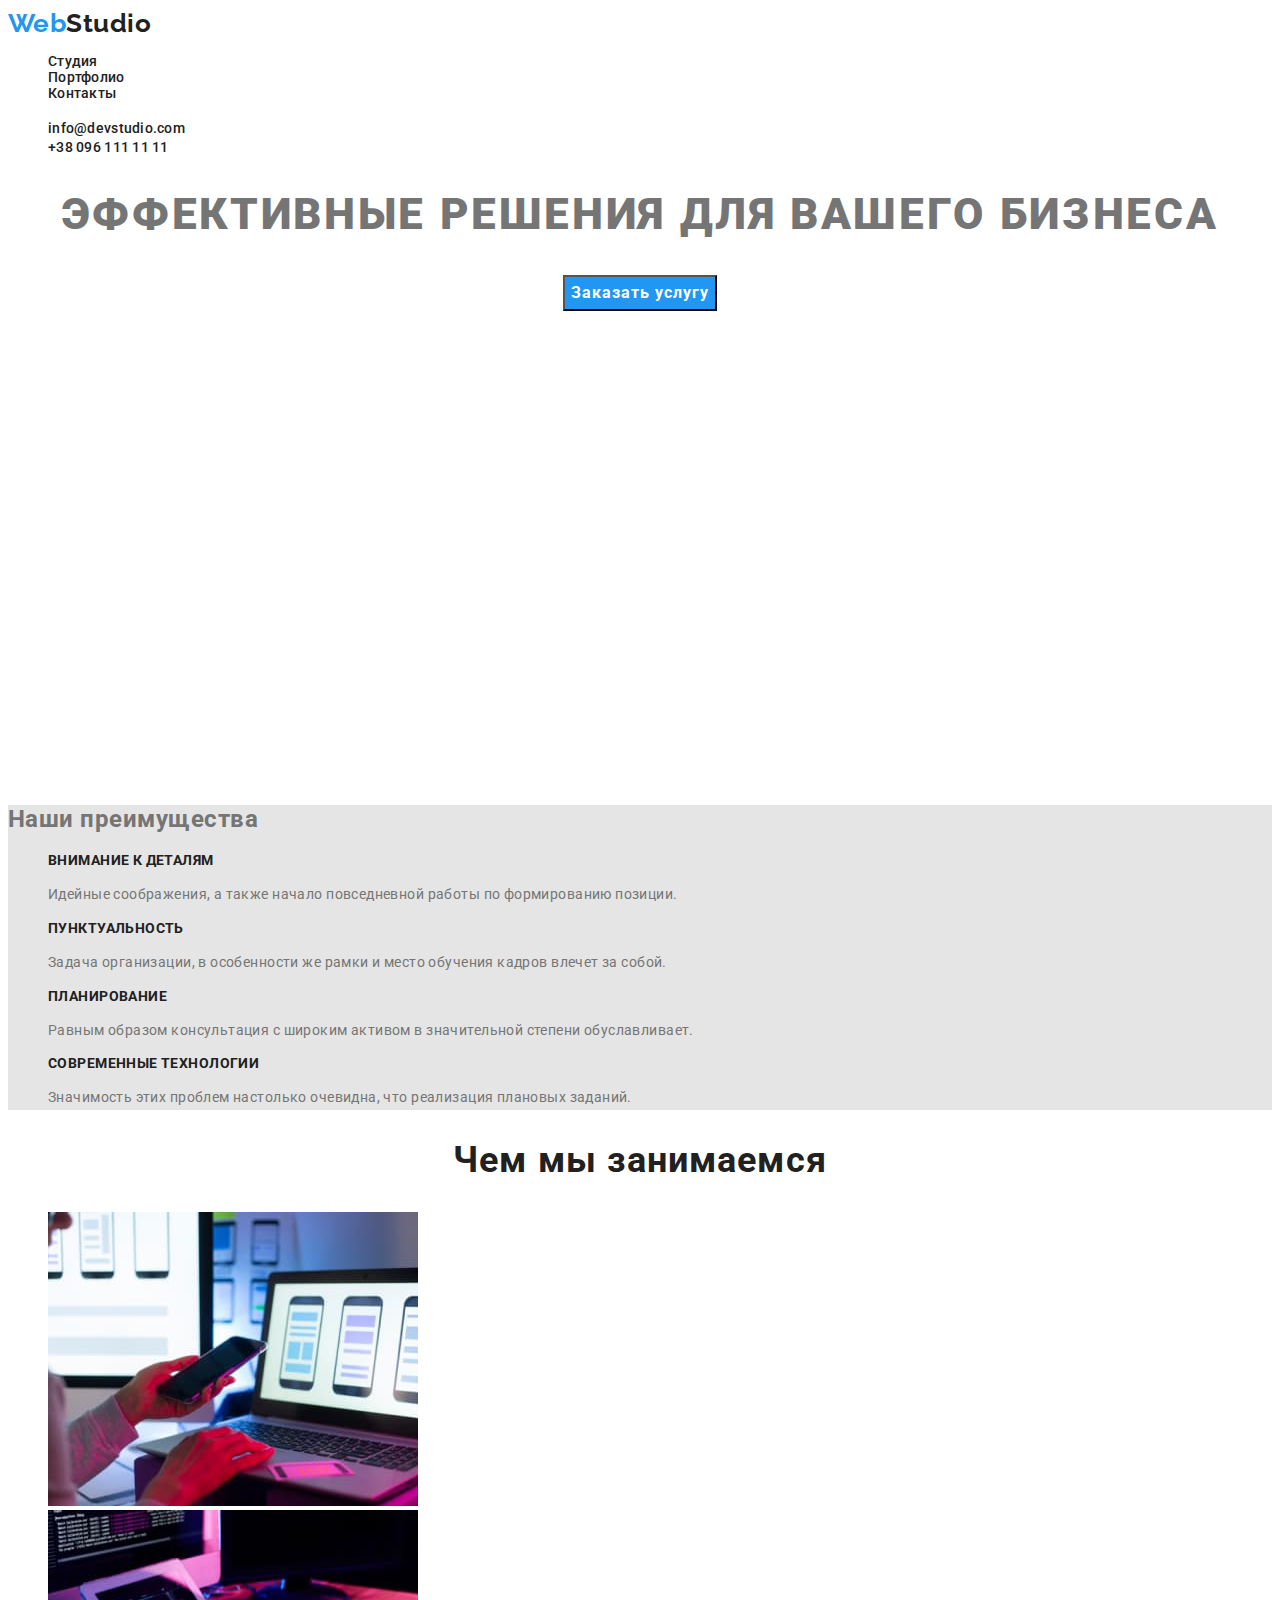
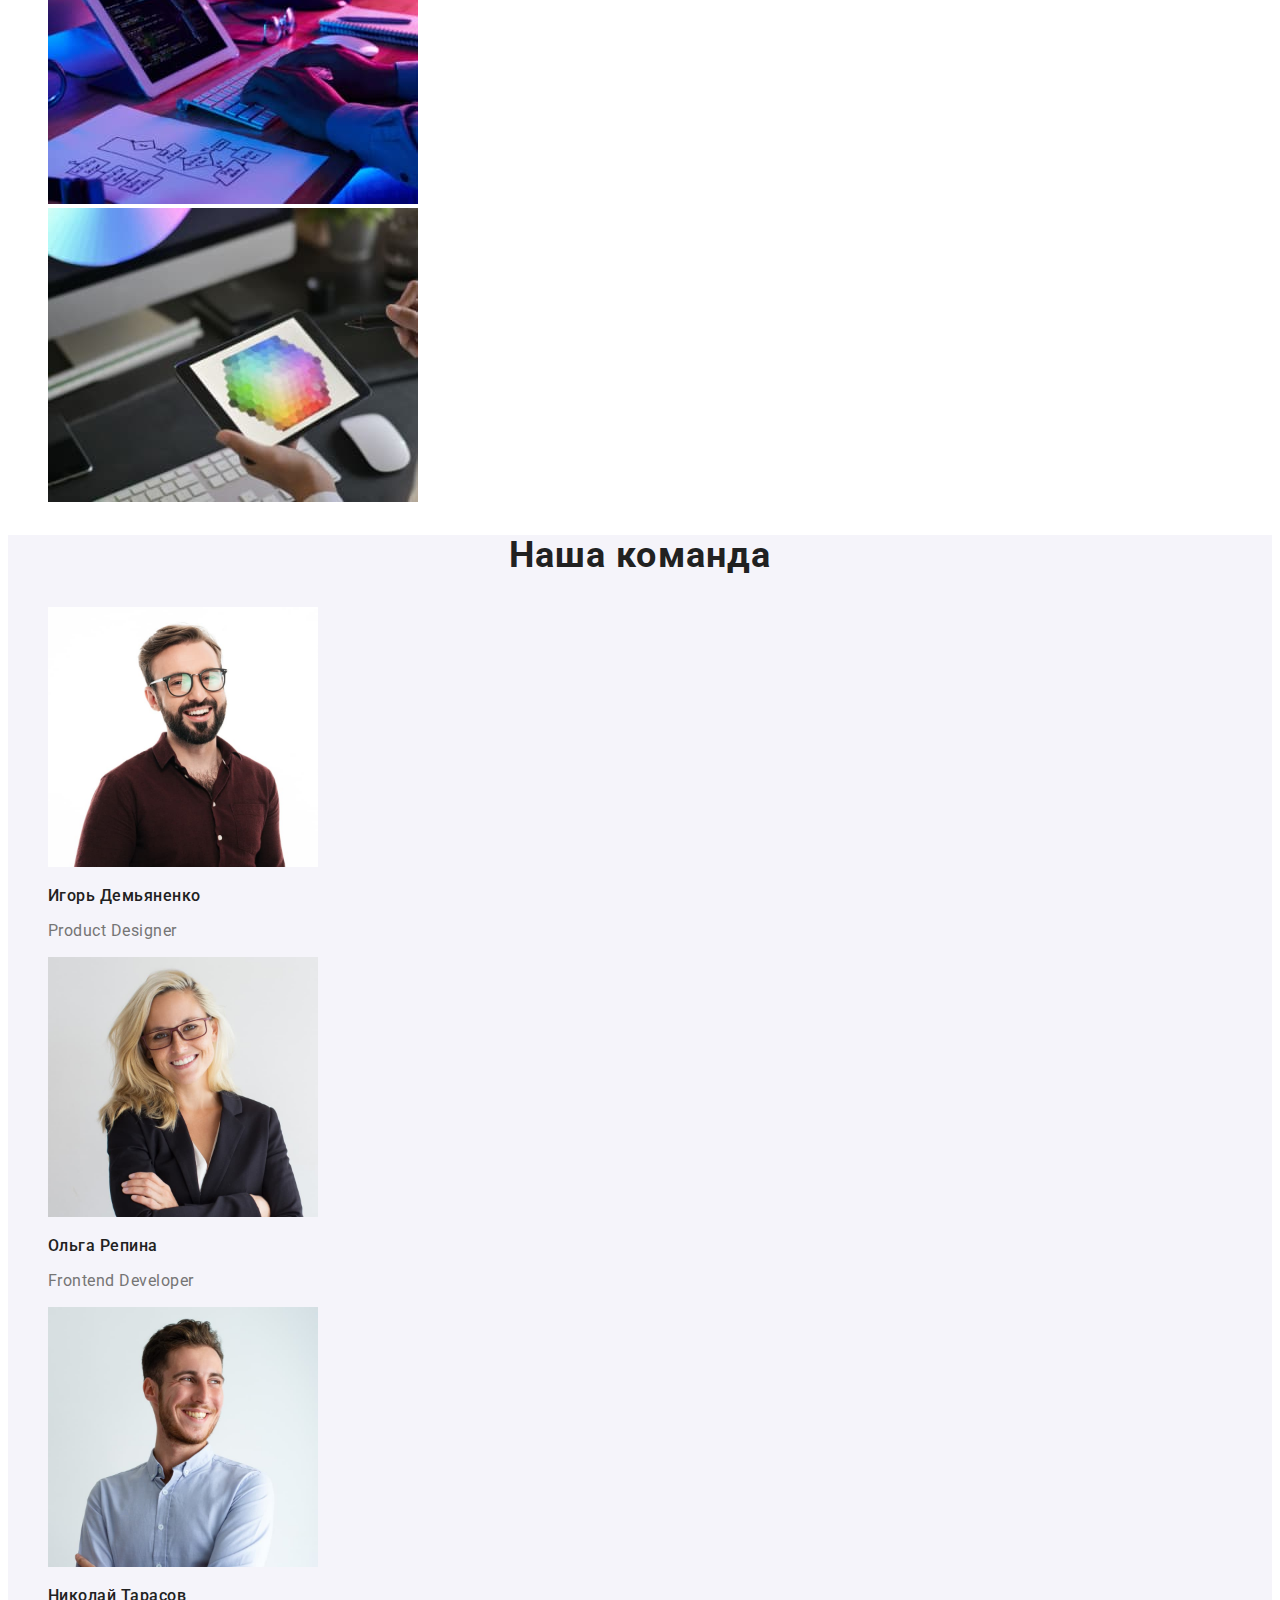
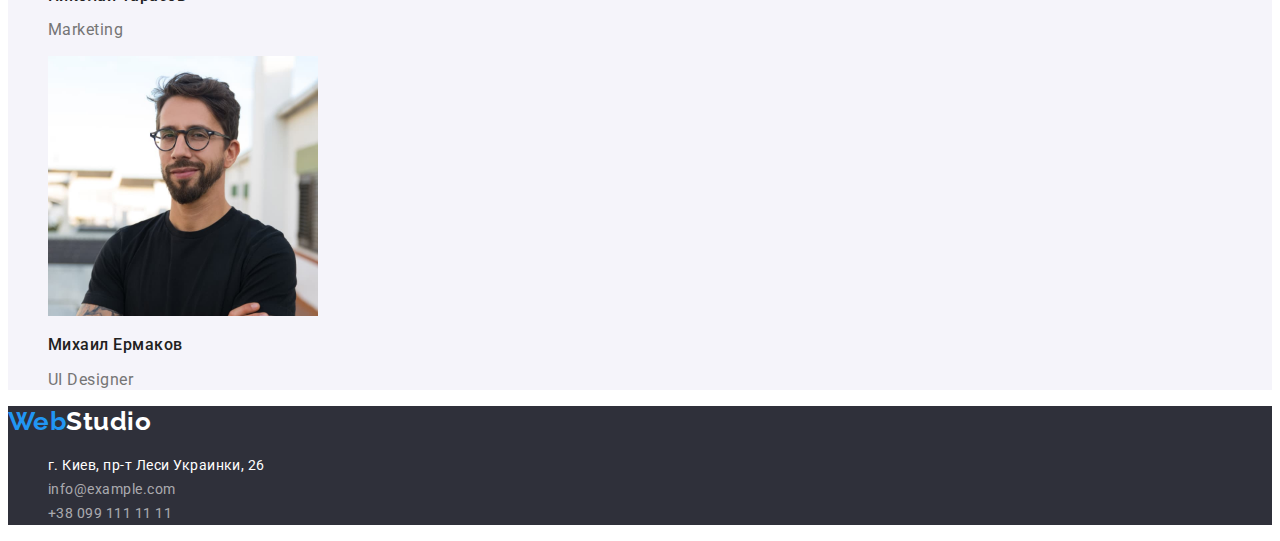
<file: index.html>
<!DOCTYPE html>
<html lang="ru">
	<head>
		<meta charset="UTF-8" />
		<meta http-equiv="X-UA-Compatible" content="IE=edge" />
		<meta name="viewport" content="width=device-width, initial-scale=1.0" />
		<title>goit-markup-hw-02</title>
		<link
			href="https://fonts.googleapis.com/css2?family=Raleway:wght@700&family=Roboto:wght@400;500;700;900&display=swap"
			rel="stylesheet"
		/>
		<link rel="stylesheet" href="./Styles/main.css" />
	</head>
	<body class="page">
		<!-- Шапка -->

		<header class="page-header">
			<nav>
				<a href="./index.html" class="logo" lang="en"> Web<span class="accent-logo">Studio</span> </a>
				<ul class="site-nav current">
					<li><a href="./index.html">Студия</a></li>
					<li><a href="./portfolio.html">Портфолио</a></li>
					<li><a href="">Контакты</a></li>
				</ul>
			</nav>
			<ul class="auth-nav">
				<li><a href="mailto:info@devstudio.com">info@devstudio.com</a></li>
				<li><a href="tel:+380961111111">+38 096 111 11 11</a></li>
			</ul>
		</header>

		<!-- main content -->

		<main>
			<!-- Герой -->

			<section class="hero">
				<h1 class="hero-title">Эффективные решения для вашего бизнеса</h1>
				<button type="button" class="button-hero">Заказать услугу</button>
			</section>

			<!-- Наши преимущества  -->
			<section class="benefits">
				<h2>Наши преимущества</h2>

				<ul class="features">
					<li>
						<h3 class="title">Внимание к деталям</h3>
						<p class="feature-text">Идейные соображения, а также начало повседневной работы по формированию позиции.</p>
					</li>
					<li>
						<h3 class="title">Пунктуальность</h3>
						<p class="feature-text">
							Задача организации, в особенности же рамки и место обучения кадров влечет за собой.
						</p>
					</li>
					<li>
						<h3 class="title">Планирование</h3>
						<p class="feature-text">
							Равным образом консультация с широким активом в значительной степени обуславливает.
						</p>
					</li>
					<li>
						<h3 class="title">Современные технологии</h3>
						<p class="feature-text">Значимость этих проблем настолько очевидна, что реализация плановых заданий.</p>
					</li>
				</ul>
			</section>

			<!-- Чем мы занимаемся -->

			<section class="work">
				<h2 class="section-title">Чем мы занимаемся</h2>
				<ul>
					<li>
						<img src="./images/img1.jpg" alt="процесс роботы" width="370" height="294" />
					</li>
					<li>
						<img src="./images/img2.jpg" alt="процесс роботы" width="370" height="294" />
					</li>
					<li>
						<img src="./images/img3.jpg" alt="процесс роботы" width="370" height="294" />
					</li>
				</ul>
			</section>
			<!-- Наша команда -->
			<section class="team">
				<h2 class="section-title">Наша команда</h2>
				<ul class="team-list">
					<li>
						<img src="./images/img4.jpg" alt="работник 1" width="270" height="260" />
						<h3>Игорь Демьяненко</h3>
						<p lang="en" class="team-text">Product Designer</p>
					</li>
					<li>
						<img src="./images/img5.jpg" alt="работник 2" width="270" height="260" />
						<h3>Ольга Репина</h3>
						<p lang="en" class="team-text">Frontend Developer</p>
					</li>
					<li>
						<img src="./images/img6.jpg" alt="работник 3" width="270" height="260" />
						<h3>Николай Тарасов</h3>
						<p lang="en" class="team-text">Marketing</p>
					</li>
					<li>
						<img src="./images/img7.jpg" alt="работник 4" width="270" height="260" />
						<h3>Михаил Ермаков</h3>
						<p lang="en" class="team-text">UI Designer</p>
					</li>
				</ul>
			</section>
		</main>

		<!-- подвал -->

		<footer class="fotter">
			<a href="./index.html" class="logo text" lang="en"> Web<span class="accent-logo text">Studio</span> </a>
			<address>
				<ul class="address">
					<li>
						<a
							href="https://goo.gl/maps/9hV6wHA7oGWyW4mD6"
							target="_blank"
							rel="noopener noreferre"
							class="address-list"
						>
							г. Киев, пр-т Леси Украинки, 26
						</a>
					</li>
					<li>
						<a href="mailto:info@example.com" class="address-contacts">info@example.com</a>
					</li>
					<li>
						<a href="tel:+380991111111" class="address-contacts">+38 099 111 11 11</a>
					</li>
				</ul>
			</address>
		</footer>
	</body>
</html>
</file>
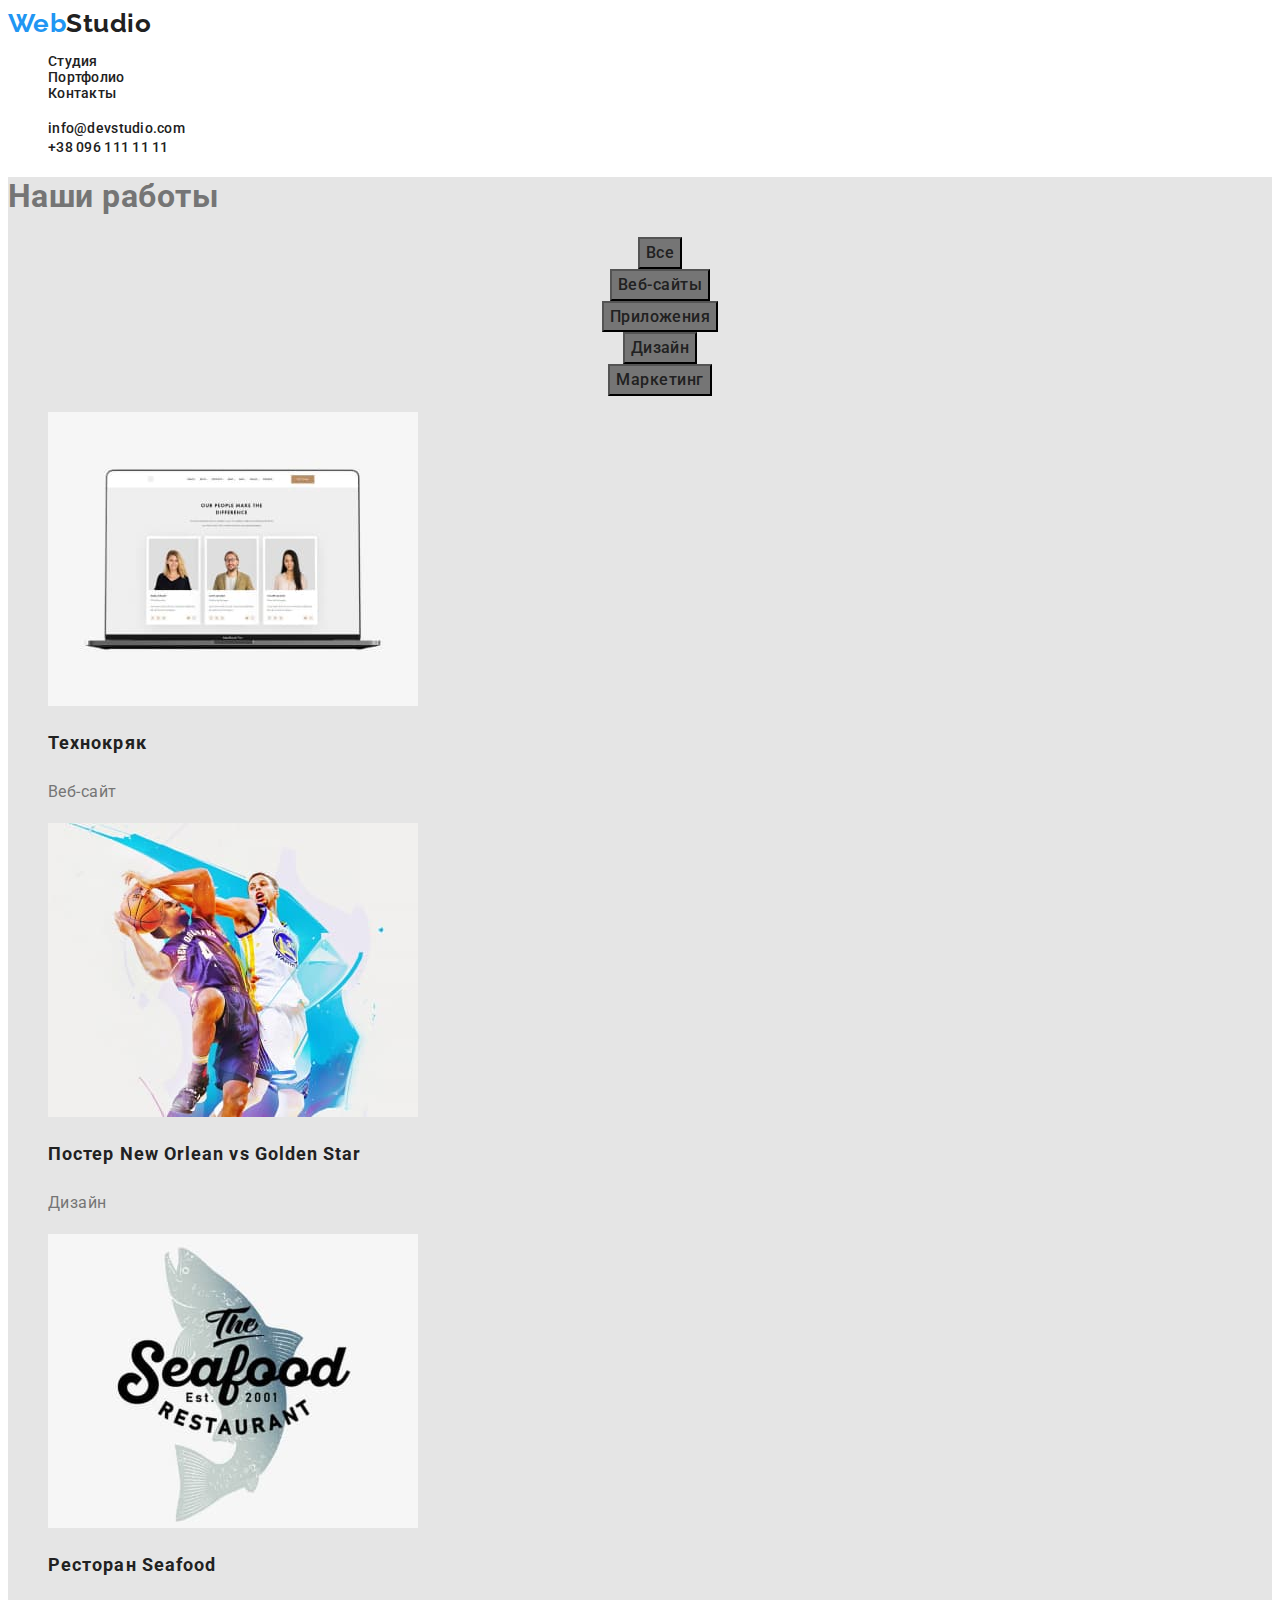
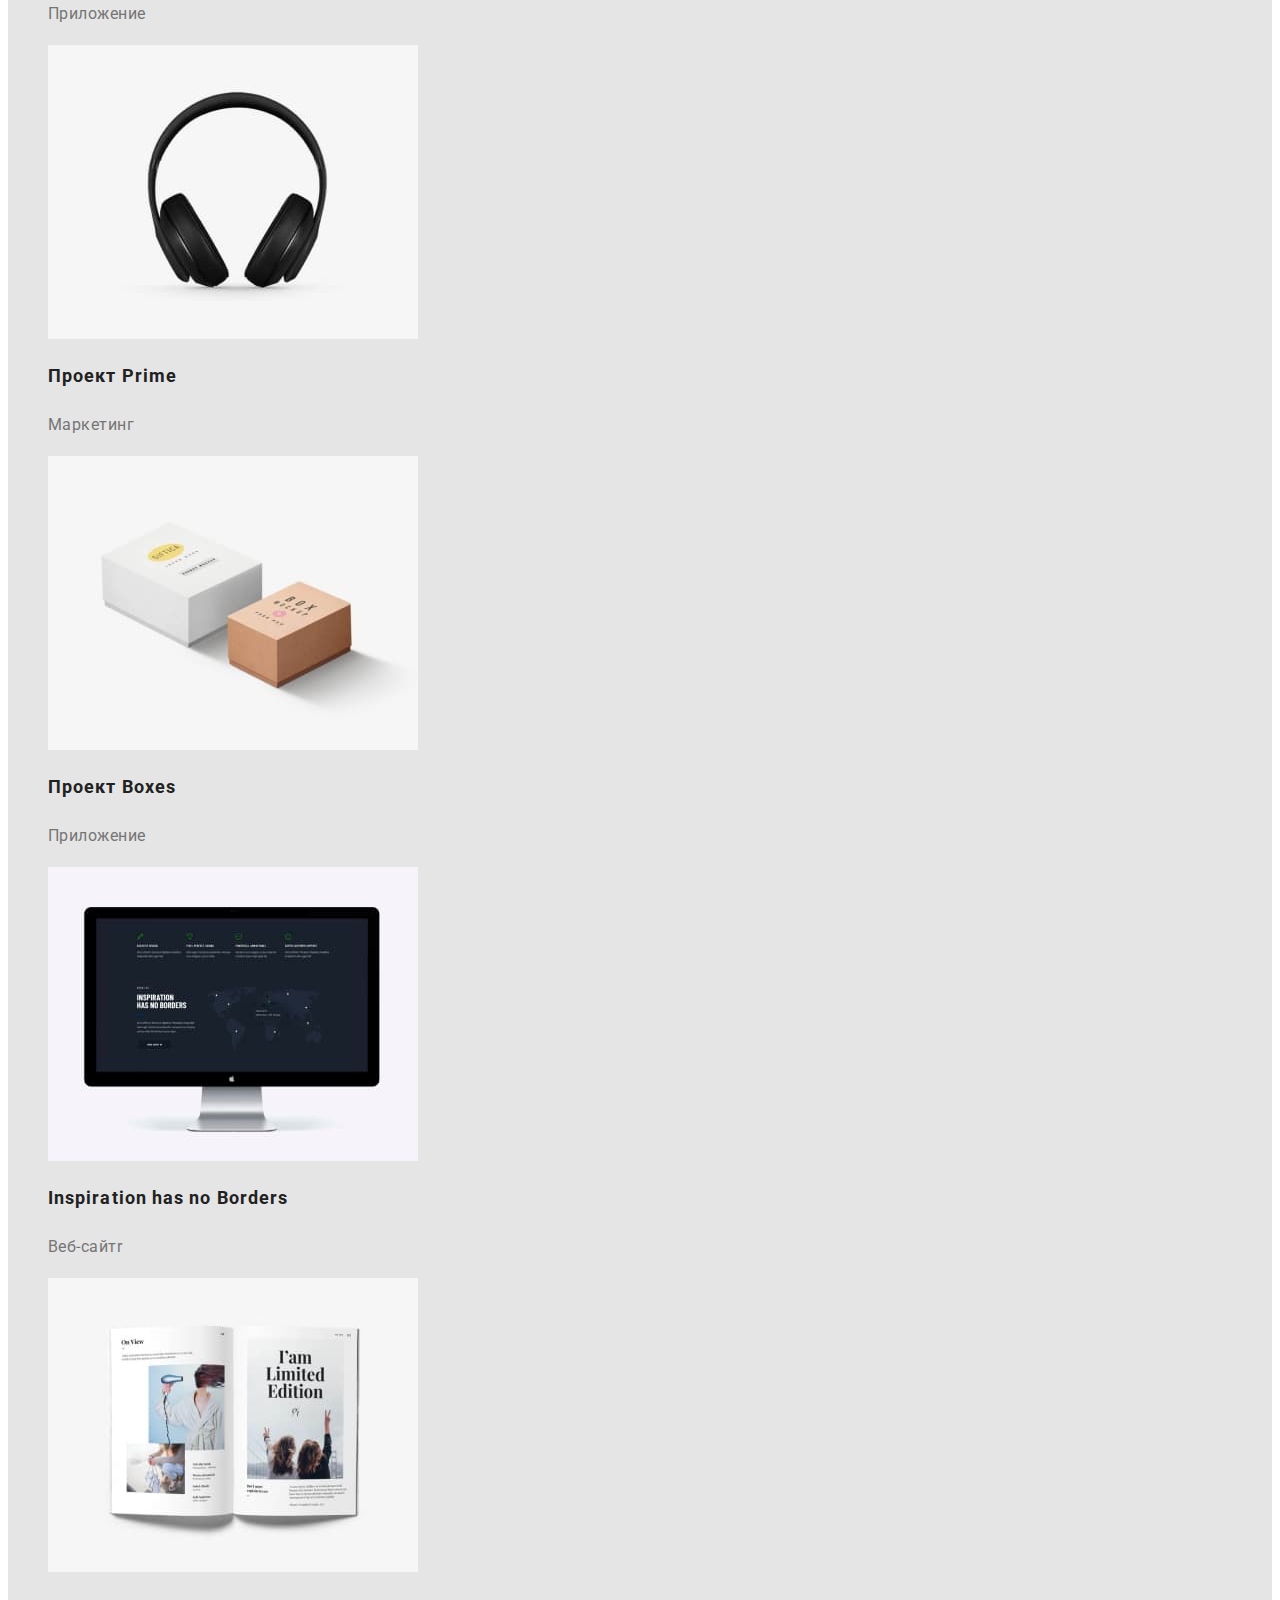
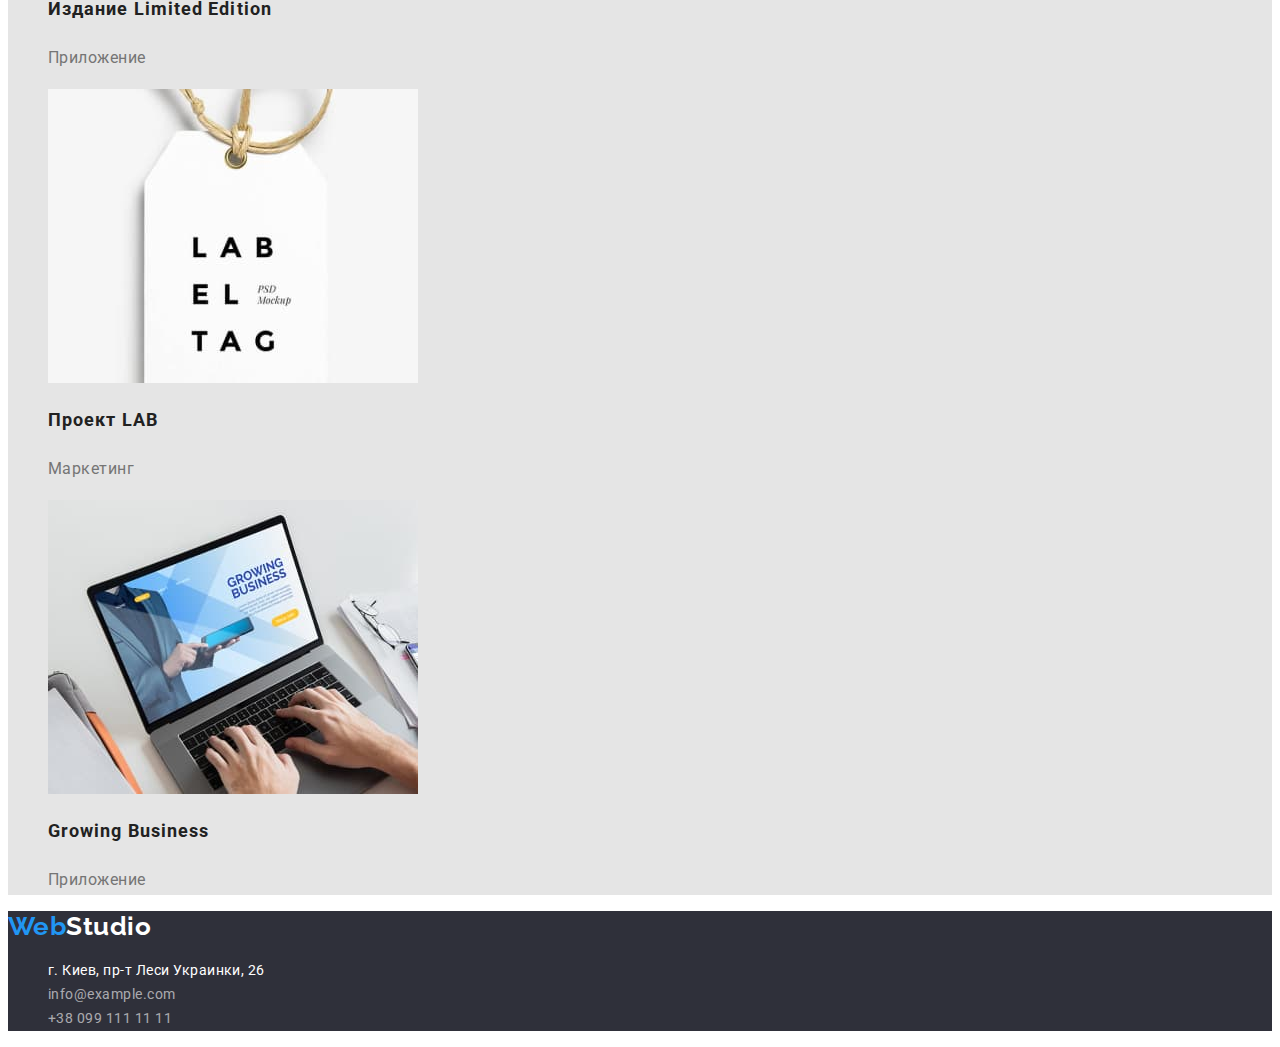
<file: portfolio.html>
<!DOCTYPE html>
<html lang="ru">
	<head>
		<meta charset="UTF-8" />
		<meta http-equiv="X-UA-Compatible" content="IE=edge" />
		<meta name="viewport" content="width=device-width, initial-scale=1.0" />
		<title>goit-markup-hw-02-portfolio</title>
		<link
			href="https://fonts.googleapis.com/css2?family=Raleway:wght@700&family=Roboto:wght@400;500;700;900&display=swap"
			rel="stylesheet"
		/>
		<link rel="stylesheet" href="./Styles/main.css" />
	</head>
	<body class="page">
		<!-- Шапка -->

		<header class="page-header">
			<nav>
				<a href="./index.html" class="logo" lang="en"> Web<span class="accent-logo">Studio</span> </a>
				<ul class="site-nav current">
					<li><a href="./index.html">Студия</a></li>
					<li><a href="./portfolio.html">Портфолио</a></li>
					<li><a href="">Контакты</a></li>
				</ul>
			</nav>
			<ul class="auth-nav">
				<li><a href="mailto:info@devstudio.com">info@devstudio.com</a></li>
				<li><a href="tel:+380961111111">+38 096 111 11 11</a></li>
			</ul>
		</header>

		<!-- main portfolio -->

		<main class="main-portfolio">
			<section>
				<h1>Наши работы</h1>

				<!-- Навигация -->

				<ul class="button-list">
					<li>
						<button type="button" class="button-nav">Все</button>
					</li>
					<li>
						<button type="button" class="button-nav">Веб-сайты</button>
					</li>
					<li>
						<button type="button" class="button-nav">Приложения</button>
					</li>
					<li>
						<button type="button" class="button-nav">Дизайн</button>
					</li>
					<li>
						<button type="button" class="button-nav">Маркетинг</button>
					</li>
				</ul>

				<ul>
					<li>
						<a href="">
							<img src="./image2/img1.jpg" alt="пример работ 1" width="370" height="294" />
							<h2 class="portfolio-title">Технокряк</h2>
							<p class="portfolio-text">Веб-сайт</p>
						</a>
					</li>
					<li>
						<a href="">
							<img src="./image2/img2.jpg" alt="пример работ 2" width="370" height="294" />
							<h2 class="portfolio-title">Постер New Orlean vs Golden Star</h2>
							<p class="portfolio-text">Дизайн</p>
						</a>
					</li>
					<li>
						<a href="">
							<img src="./image2/img3.jpg" alt="пример работ 3" width="370" height="294" />
							<h2 class="portfolio-title">Ресторан Seafood</h2>
							<p class="portfolio-text">Приложение</p>
						</a>
					</li>
					<li>
						<a href="">
							<img src="./image2/img4.jpg" alt="пример работ 4" width="370" height="294" />
							<h2 class="portfolio-title">Проект Prime</h2>
							<p class="portfolio-text">Маркетинг</p>
						</a>
					</li>
					<li>
						<a href="">
							<img src="./image2/img5.jpg" alt="пример работ 5" width="370" height="294" />
							<h2 class="portfolio-title">Проект Boxes</h2>
							<p class="portfolio-text">Приложение</p>
						</a>
					</li>
					<li>
						<a href="">
							<img src="./image2/img6.jpg" alt="пример работ 6" width="370" height="294" />
							<h2 class="portfolio-title">Inspiration has no Borders</h2>
							<p class="portfolio-text">Веб-сайтr</p>
						</a>
					</li>
					<li>
						<a href="">
							<img src="./image2/img7.jpg" alt="пример работ 7" width="370" height="294" />
							<h2 class="portfolio-title">Издание Limited Edition</h2>
							<p class="portfolio-text">Приложение</p>
						</a>
					</li>
					<li>
						<a href="">
							<img src="./image2/img8.jpg" alt="пример работ 8" width="370" height="294" />
							<h2 class="portfolio-title">Проект LAB</h2>
							<p class="portfolio-text">Маркетинг</p>
						</a>
					</li>
					<li>
						<a href="">
							<img src="./image2/img9.jpg" alt="пример работ 9" width="370" height="294" />
							<h2 class="portfolio-title">Growing Business</h2>
							<p class="portfolio-text">Приложение</p>
						</a>
					</li>
				</ul>
			</section>
		</main>

		<!-- подвал -->

		<footer class="fotter">
			<a href="./index.html" class="logo" lang="en"> Web<span class="accent-logo text">Studio</span> </a>
			<address>
				<ul class="address">
					<li>
						<a
							href="https://goo.gl/maps/9hV6wHA7oGWyW4mD6"
							target="_blank"
							rel="noopener noreferre"
							class="address-list"
						>
							г. Киев, пр-т Леси Украинки, 26
						</a>
					</li>
					<li>
						<a href="mailto:info@example.com" class="address-contacts">info@example.com</a>
					</li>
					<li>
						<a href="tel:+380991111111" class="address-contacts">+38 099 111 11 11</a>
					</li>
				</ul>
			</address>
		</footer>
	</body>
</html>
</file>
<file: Styles/main.css>
/* Палитра */
/* вторичный цвет #212121 */
/* основной цвет #757575 */
/* акцент #2196F3 */
/* цвет header #FFFFFF */
/* цвета лого #2196F3 #000000*/
/* основной цвет фона #E5E5E5 */
/* вторичный цвет фона #F5F4FA */

:root {
	--primary-text-color: #757575;
	--title-text-color: #212121;
	--accent-text-color: #2196f3;
	--primari-bg-color: #ffffff;
	--main-background-color: #e5e5e5;
	--secondary-background-color: #f5f4fa;
}

body {
	background-color: var(--primari-bg-color);
	color: var(--primary-text-color);
	font-family: Roboto, sans-serif;
	letter-spacing: 0.03em;
	text-decoration: none;
}

a {
	text-decoration: none;
}

ul {
	list-style: none;
}
/* header */

/* logo */

.logo {
	color: #2196f3;
	font-family: "Raleway", sans-serif;
	font-weight: 700;
	font-size: 26px;
	line-height: 1.23;
	text-decoration: none;
}
.accent-logo {
	color: var(--title-text-color);
	font-family: "Raleway", sans-serif;
}
.logo.text {
	color: #2196f3;
}
.accent-logo.text {
	color: var(--primari-bg-color);
	font-weight: 700;
	font-size: 26px;
	line-height: 1.23;
}

/* nav */

.page-header {
	background-color: var(--primari-bg-color);
}

.site-nav a {
	color: var(--title-text-color);
	font-weight: 500;
	font-size: 14px;
	line-height: 1.14;
	text-decoration: none;
}

.site-nav a:hover,
.site-nav a:focus {
	color: var(--accent-text-color);
}

.site-nav.current {
	color: var(--title-text-color);
	letter-spacing: 0.02em;
	font-weight: 500;
	font-size: 14px;
	line-height: 1.14;
}

.auth-nav a {
	color: var(--title-text-color);
	letter-spacing: 0.02em;
	font-weight: 500;
	font-size: 14px;
	line-height: 1.14;
}

.auth-nav a:hover,
.auth-nav a:focus {
	color: var(--accent-text-color);
}

/* hero */

.hero {
	height: 600px;
	text-align: center;
}

.hero-title {
	color: var(--primary-text-color);
	font-weight: 900;
	font-size: 44px;
	line-height: 1.36;
	text-align: center;
	letter-spacing: 0.06em;
	text-transform: uppercase;
}

.button-hero {
	color: var(--primari-bg-color);
	background-color: var(--accent-text-color);
	font-family: inherit;
	font-weight: 700;
	font-size: 16px;
	line-height: 1.9;
	align-items: center;
	text-align: center;
	letter-spacing: 0.06em;
	cursor: pointer;
}

/* section */

.section-title {
	color: var(--title-text-color);
	font-weight: 700;
	font-size: 36px;
	line-height: 1.16;
	text-align: center;
	letter-spacing: 0.03em;
}

/* benefits */

.benefits {
	background-color: var(--main-background-color);
}
/* features */

.features .title {
	color: var(--title-text-color);
}

.title {
	font-weight: 700;
	font-size: 14px;
	line-height: 1.14;
	letter-spacing: 0.03em;
	text-transform: uppercase;
}

.feature-text {
	font-size: 14px;
	line-height: 1.7;
	letter-spacing: 0.03em;
	color: var(---primary-text-color);
}

/* наша команда */

.team {
	background-color: var(--secondary-background-color);
}

.team-list h3 {
	color: var(--title-text-color);
	font-weight: 500;
	font-size: 16px;
	line-height: 1.18;
	letter-spacing: 0.03em;
}

.team-text {
	font-size: 16px;
	line-height: 1.18;
	letter-spacing: 0.03em;
}

/* fotter */

.fotter {
	background-color: #2f303a;
}

.fotter a:hover,
.fotter a:focus {
	color: var(--title-text-color);
}

.address-list {
	color: var(--primari-bg-color);
	font-style: normal;
	font-size: 14px;
	line-height: 1.7;
	text-decoration: none;
}

.address-contacts {
	color: rgba(255, 255, 255, 0.6);
	font-style: normal;
	font-size: 14px;
	line-height: 1.7;
	text-decoration: none;
}

/* портфолио */

.main-portfolio {
	background-color: var(--main-background-color);
	text-decoration: none;
}

/* кнопки навигации */

.button-nav {
	color: var(--title-text-color);
	background-color: var(--primary-text-color);
	font-family: inherit;
	font-weight: 500;
	font-size: 16px;
	line-height: 1.62;
	text-align: center;
	letter-spacing: 0.03em;
	cursor: pointer;
}

.button-nav:hover,
.button-nav:focus {
	color: var(--title-text-color);
	background-color: var(--accent-text-color);
}

/* ссылки */

.portfolio-title {
	color: var(--title-text-color);
	font-weight: 700;
	font-size: 18px;
	line-height: 2;
	letter-spacing: 0.06em;
}

.portfolio-text {
	font-size: 16px;
	line-height: 1.88;
	letter-spacing: 0.03em;
	color: var(--primary-text-color);
}

.button-list {
	text-align: center;
}
</file>
